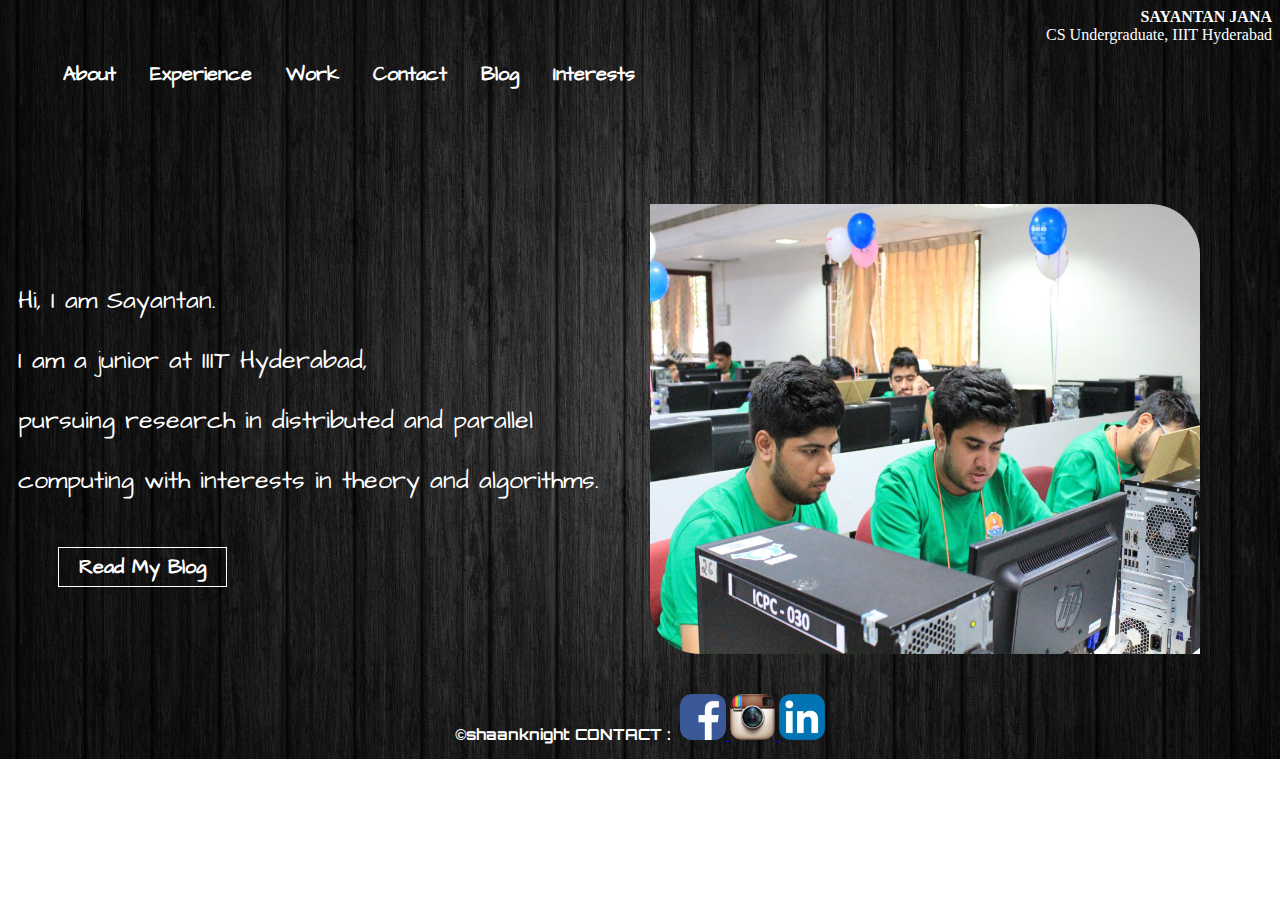
<file: index.html>
<!DOCTYPE html>
<html lang="en">
	<head>
		<meta name="viewport" content="width=device-width, initial-scale=1.0">
		<meta charset="UTF-8">
		<title> Sayantan | shaanknight </title>
		<link rel="shortcut icon" href="images/logo.png">
		<link rel="stylesheet" href="homepage.css">
		<link href="https://fonts.googleapis.com/css?family=Spectral+SC" rel="stylesheet">
		<link href="https://fonts.googleapis.com/css?family=Orbitron" rel="stylesheet">
		<link href="https://fonts.googleapis.com/css?family=Architects+Daughter" rel="stylesheet">
		<link rel="stylesheet" href="note.css">
	</head>
	<body style="background-image: url(images/indb.jpg);background-size:cover;background-repeat:no-repeat">
		<div class="top" style="color: white"><b>SAYANTAN JANA</b><br>
			CS Undergraduate, IIIT Hyderabad
		</div>
		<div>
			<ul class="tag">
				<li><a href="about.html"><b> About </b></a></li>
				<li><a href="about.html"><b> Experience </b></a></li>
				<li><a href="about.html"><b> Work </b></a></li>
				<li><a href="about.html"><b> Contact </b></a></li>
				<li><a href="about.html"><b> Blog </b></a></li>
				<li><a href="about.html"><b> Interests </b></a></li>
			</ul>
		</div>
		<br><br><br><br><br>
		<div class="column left">
			<br><br><br>
			<div id="lcentx">
				<p>
				Hi, I am Sayantan.
				</p>
				<p>
				I am a junior at IIIT Hyderabad,
				</p>
				<p>
				pursuing research in distributed and parallel 
				</p>
				<p>
				computing with interests in theory and algorithms.
				</p>
				<div>
				<ul class="options">	
					<li><a href="homepage.html"><b> Read My Blog </b></a></li>
				</ul>
				</div>
			</div>
		</div>
		<div class="column right">
			<img src="images/icpc.jpg" alt="collag" width="550" height="450">
		</div>
		<br><br><br>
		
		<br><br><br><br><br><br><br><br><br>
		<div class="foot">
			<p>
			<b>&#169;shaanknight CONTACT :&nbsp;</b>
			<a href="https://www.facebook.com/shaan.knight.395">
				<img class="round" src="images/fb.png" alt="hi">
			</a>
			<a href="https://www.instagram.com/shaanknight/">
				<img class="round" src="images/insta.png" alt="hi">
			</a>
			<a href="https://www.linkedin.com/in/sayantan-jana-7442aa174/">
				<img class="round" src="images/linkedIn.png" alt="hi">
			</a>
			</p>
		</div>
	</body>
</html>
</file>
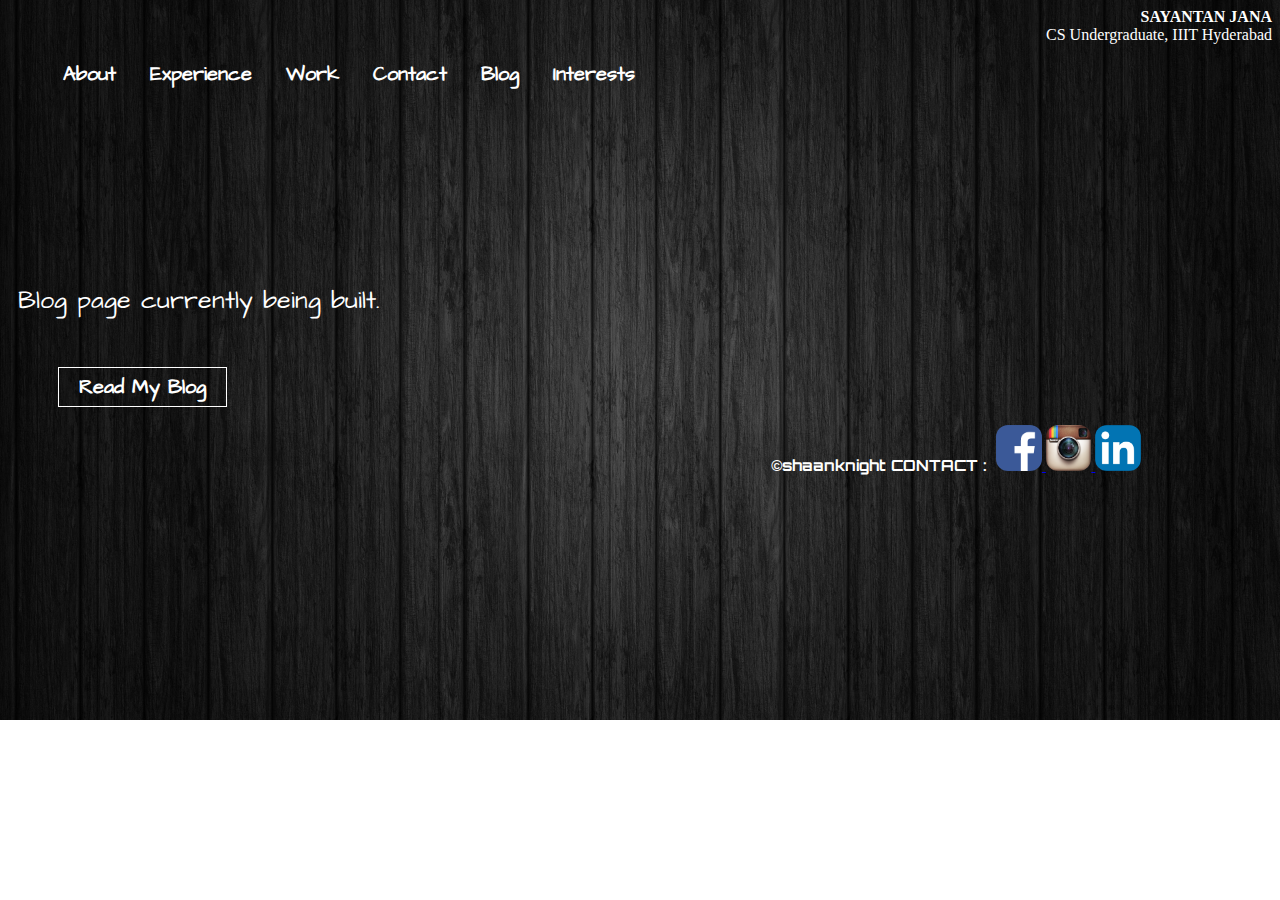
<file: blog.html>
<!DOCTYPE html>
<html lang="en">
	<head>
		<meta name="viewport" content="width=device-width, initial-scale=1.0">
		<meta charset="UTF-8">
		<title> Sayantan | shaanknight </title>
		<link rel="shortcut icon" href="images/logo.png">
		<link rel="stylesheet" href="homepage.css">
		<link href="https://fonts.googleapis.com/css?family=Spectral+SC" rel="stylesheet">
		<link href="https://fonts.googleapis.com/css?family=Orbitron" rel="stylesheet">
		<link href="https://fonts.googleapis.com/css?family=Architects+Daughter" rel="stylesheet">
		<link rel="stylesheet" href="note.css">
	</head>
	<body style="background-image: url(images/indb.jpg);background-size:cover;background-repeat:no-repeat">
		<div class="top" style="color: white"><b>SAYANTAN JANA</b><br>
			CS Undergraduate, IIIT Hyderabad
		</div>
		<div>
			<ul class="tag">
				<li><a href="about.html"><b> About </b></a></li>
				<li><a href="experience.html"><b> Experience </b></a></li>
				<li><a href="work.html"><b> Work </b></a></li>
				<li><a href="contact.html"><b> Contact </b></a></li>
				<li><a href="blog.html"><b> Blog </b></a></li>
				<li><a href="interests.html"><b> Interests </b></a></li>
			</ul>
		</div>
		<br><br><br><br><br>
		<div class="column left">
			<br><br><br>
			<div id="lcentx">
				<p>
				Blog page currently being built.
				</p>
				<div>
				<ul class="options">	
					<li><a href="blog.html"><b> Read My Blog </b></a></li>
				</ul>
				</div>
			</div>
		</div>
		<br><br><br>
		
		<br><br><br><br><br><br><br><br><br>
		<div class="foot">
			<p>
			<b>&#169;shaanknight CONTACT :&nbsp;</b>
			<a href="https://www.facebook.com/shaan.knight.395">
				<img class="round" src="images/fb.png" alt="hi">
			</a>
			<a href="https://www.instagram.com/shaanknight/">
				<img class="round" src="images/insta.png" alt="hi">
			</a>
			<a href="https://www.linkedin.com/in/sayantan-jana-7442aa174/">
				<img class="round" src="images/linkedIn.png" alt="hi">
			</a>
			</p>
		</div>
	</body>
</html>
</file>
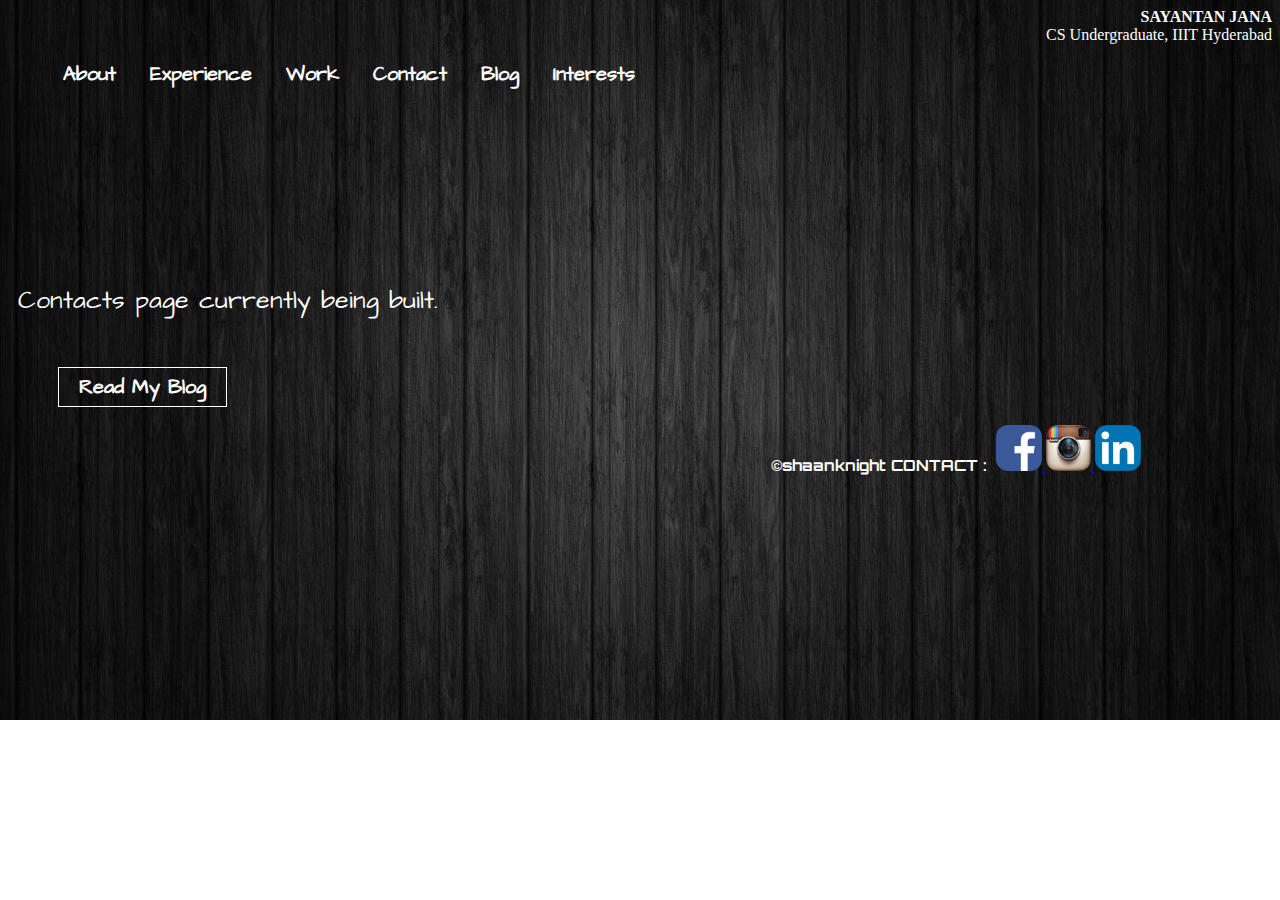
<file: contact.html>
<!DOCTYPE html>
<html lang="en">
	<head>
		<meta name="viewport" content="width=device-width, initial-scale=1.0">
		<meta charset="UTF-8">
		<title> Sayantan | shaanknight </title>
		<link rel="shortcut icon" href="images/logo.png">
		<link rel="stylesheet" href="homepage.css">
		<link href="https://fonts.googleapis.com/css?family=Spectral+SC" rel="stylesheet">
		<link href="https://fonts.googleapis.com/css?family=Orbitron" rel="stylesheet">
		<link href="https://fonts.googleapis.com/css?family=Architects+Daughter" rel="stylesheet">
		<link rel="stylesheet" href="note.css">
	</head>
	<body style="background-image: url(images/indb.jpg);background-size:cover;background-repeat:no-repeat">
		<div class="top" style="color: white"><b>SAYANTAN JANA</b><br>
			CS Undergraduate, IIIT Hyderabad
		</div>
		<div>
			<ul class="tag">
				<li><a href="about.html"><b> About </b></a></li>
				<li><a href="experience.html"><b> Experience </b></a></li>
				<li><a href="work.html"><b> Work </b></a></li>
				<li><a href="contact.html"><b> Contact </b></a></li>
				<li><a href="blog.html"><b> Blog </b></a></li>
				<li><a href="interests.html"><b> Interests </b></a></li>
			</ul>
		</div>
		<br><br><br><br><br>
		<div class="column left">
			<br><br><br>
			<div id="lcentx">
				<p>
				Contacts page currently being built.
				</p>
				<div>
				<ul class="options">	
					<li><a href="blog.html"><b> Read My Blog </b></a></li>
				</ul>
				</div>
			</div>
		</div>
		<br><br><br>
		
		<br><br><br><br><br><br><br><br><br>
		<div class="foot">
			<p>
			<b>&#169;shaanknight CONTACT :&nbsp;</b>
			<a href="https://www.facebook.com/shaan.knight.395">
				<img class="round" src="images/fb.png" alt="hi">
			</a>
			<a href="https://www.instagram.com/shaanknight/">
				<img class="round" src="images/insta.png" alt="hi">
			</a>
			<a href="https://www.linkedin.com/in/sayantan-jana-7442aa174/">
				<img class="round" src="images/linkedIn.png" alt="hi">
			</a>
			</p>
		</div>
	</body>
</html>
</file>
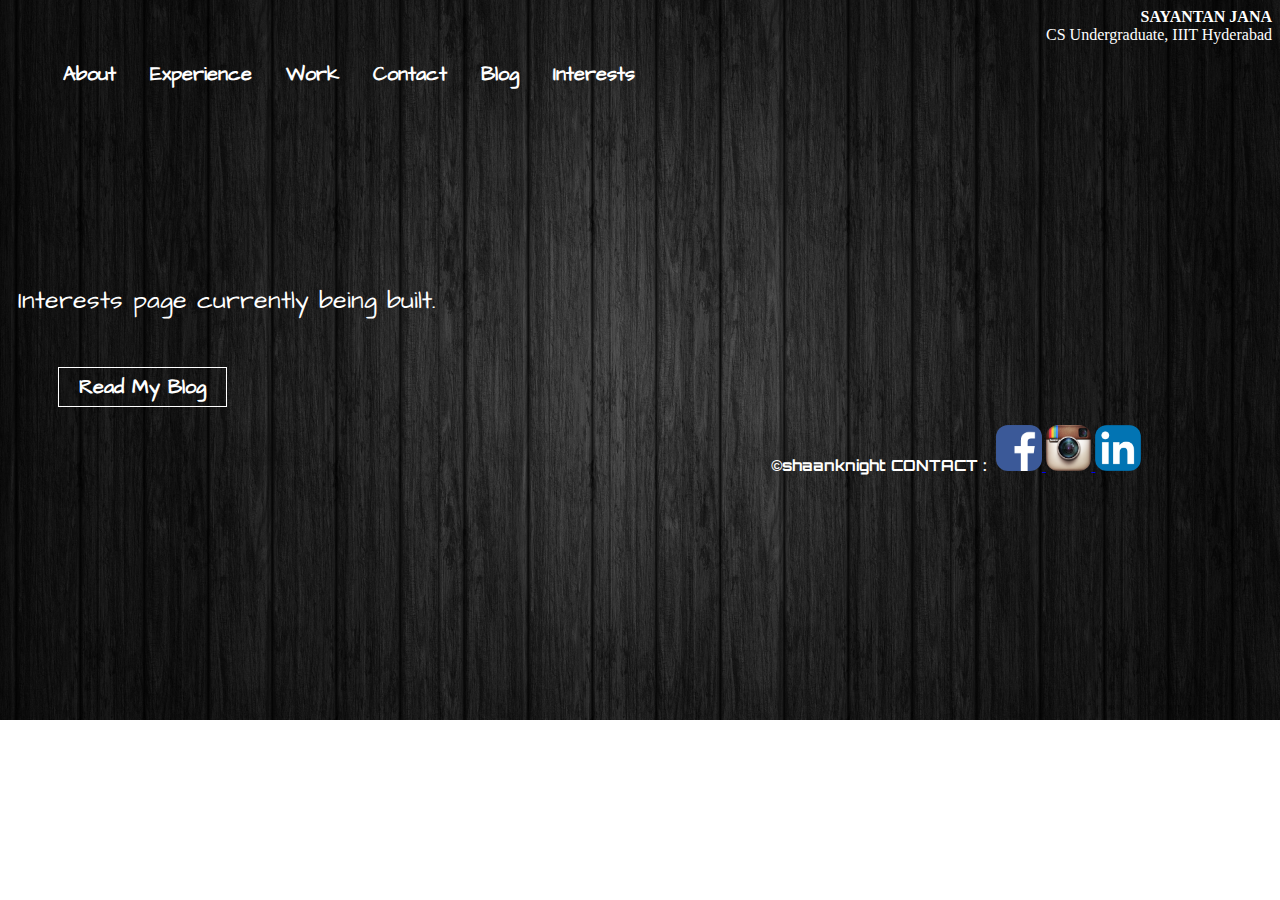
<file: interests.html>
<!DOCTYPE html>
<html lang="en">
	<head>
		<meta name="viewport" content="width=device-width, initial-scale=1.0">
		<meta charset="UTF-8">
		<title> Sayantan | shaanknight </title>
		<link rel="shortcut icon" href="images/logo.png">
		<link rel="stylesheet" href="homepage.css">
		<link href="https://fonts.googleapis.com/css?family=Spectral+SC" rel="stylesheet">
		<link href="https://fonts.googleapis.com/css?family=Orbitron" rel="stylesheet">
		<link href="https://fonts.googleapis.com/css?family=Architects+Daughter" rel="stylesheet">
		<link rel="stylesheet" href="note.css">
	</head>
	<body style="background-image: url(images/indb.jpg);background-size:cover;background-repeat:no-repeat">
		<div class="top" style="color: white"><b>SAYANTAN JANA</b><br>
			CS Undergraduate, IIIT Hyderabad
		</div>
		<div>
			<ul class="tag">
				<li><a href="about.html"><b> About </b></a></li>
				<li><a href="experience.html"><b> Experience </b></a></li>
				<li><a href="work.html"><b> Work </b></a></li>
				<li><a href="contact.html"><b> Contact </b></a></li>
				<li><a href="blog.html"><b> Blog </b></a></li>
				<li><a href="interests.html"><b> Interests </b></a></li>
			</ul>
		</div>
		<br><br><br><br><br>
		<div class="column left">
			<br><br><br>
			<div id="lcentx">
				<p>
				Interests page currently being built.
				</p>
				<div>
				<ul class="options">	
					<li><a href="blog.html"><b> Read My Blog </b></a></li>
				</ul>
				</div>
			</div>
		</div>
		<br><br><br>
		
		<br><br><br><br><br><br><br><br><br>
		<div class="foot">
			<p>
			<b>&#169;shaanknight CONTACT :&nbsp;</b>
			<a href="https://www.facebook.com/shaan.knight.395">
				<img class="round" src="images/fb.png" alt="hi">
			</a>
			<a href="https://www.instagram.com/shaanknight/">
				<img class="round" src="images/insta.png" alt="hi">
			</a>
			<a href="https://www.linkedin.com/in/sayantan-jana-7442aa174/">
				<img class="round" src="images/linkedIn.png" alt="hi">
			</a>
			</p>
		</div>
	</body>
</html>
</file>
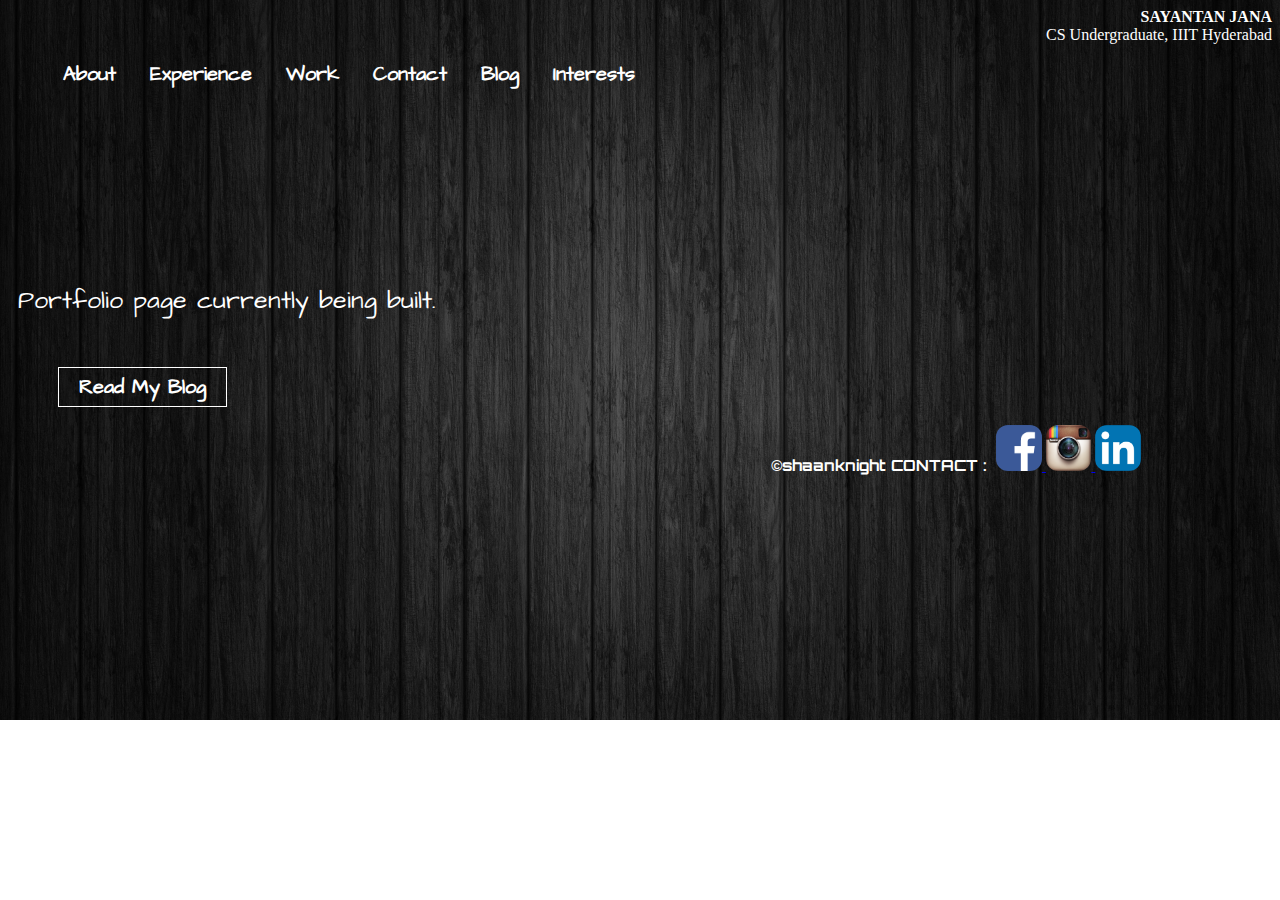
<file: work.html>
<!DOCTYPE html>
<html lang="en">
	<head>
		<meta name="viewport" content="width=device-width, initial-scale=1.0">
		<meta charset="UTF-8">
		<title> Sayantan | shaanknight </title>
		<link rel="shortcut icon" href="images/logo.png">
		<link rel="stylesheet" href="homepage.css">
		<link href="https://fonts.googleapis.com/css?family=Spectral+SC" rel="stylesheet">
		<link href="https://fonts.googleapis.com/css?family=Orbitron" rel="stylesheet">
		<link href="https://fonts.googleapis.com/css?family=Architects+Daughter" rel="stylesheet">
		<link rel="stylesheet" href="note.css">
	</head>
	<body style="background-image: url(images/indb.jpg);background-size:cover;background-repeat:no-repeat">
		<div class="top" style="color: white"><b>SAYANTAN JANA</b><br>
			CS Undergraduate, IIIT Hyderabad
		</div>
		<div>
			<ul class="tag">
				<li><a href="about.html"><b> About </b></a></li>
				<li><a href="experience.html"><b> Experience </b></a></li>
				<li><a href="work.html"><b> Work </b></a></li>
				<li><a href="contact.html"><b> Contact </b></a></li>
				<li><a href="blog.html"><b> Blog </b></a></li>
				<li><a href="interests.html"><b> Interests </b></a></li>
			</ul>
		</div>
		<br><br><br><br><br>
		<div class="column left">
			<br><br><br>
			<div id="lcentx">
				<p>
				Portfolio page currently being built.
				</p>
				<div>
				<ul class="options">	
					<li><a href="blog.html"><b> Read My Blog </b></a></li>
				</ul>
				</div>
			</div>
		</div>
		<br><br><br>
		
		<br><br><br><br><br><br><br><br><br>
		<div class="foot">
			<p>
			<b>&#169;shaanknight CONTACT :&nbsp;</b>
			<a href="https://www.facebook.com/shaan.knight.395">
				<img class="round" src="images/fb.png" alt="hi">
			</a>
			<a href="https://www.instagram.com/shaanknight/">
				<img class="round" src="images/insta.png" alt="hi">
			</a>
			<a href="https://www.linkedin.com/in/sayantan-jana-7442aa174/">
				<img class="round" src="images/linkedIn.png" alt="hi">
			</a>
			</p>
		</div>
	</body>
</html>
</file>
<file: homepage.css>
<link href="https://fonts.googleapis.com/css?family=Orbitron|Spectral+SC|Antic+Slab" rel="stylesheet">
.tag{
	float: right;
	list-style:none;
	margin-top: 30px;
}
.tag li{
	display: inline-block;
}
.tag li a{
	color: white;
	text-decoration:none;
	padding: 5px 15px;
	font-family: 'Architects Daughter', cursive;
	font-size: 20px;
	animation-name: headr;
	animation-duration: 2s;
}
.tag li.active a{
	border: 1px solid white;
}
.tag li a:hover{
	border: 1px solid white;
}
.options{
	float: left;
	list-style:none;
	margin-top: 30 px;
}
.options li{
	display: inline-block;
}
.options li a{
	color: white;
	text-decoration:none;
	padding: 5px 20px;
	font-family:  'Architects Daughter', cursive;
	font-size: 20px;
	border: 1px solid white;
	animation-name: headr;
	animation-duration: 4s;
}
.options li a:hover{
	background-color:darkorange;
}
#centx{
	font-family: 'Spectral SC', serif;
	font-size: 25px;
	color: white;
	animation-name: headr;
	animation-duration: 8s;
}
#lcentx{
	font-family: 'Architects Daughter', cursive;
	font-size: 25px;
	color: white;
	animation-name: headr;
	animation-duration: 8s;
}
#aboutcentx{
	font-family: 'Architects Daughter', cursive;
	font-size: 22px;
	color: white;
	animation-name: headr;
	animation-duration: 8s;
}
.top{
	right: 0;
	top: 0;
	width: 100%;
	color:white;
	text-align: right;
}
footer{
	width: 100%;
	color: white;
	text-align: center;
	font-family: 'Orbitron', sans-serif;
	font-size: 95%;
	animation-name: headr;
	animation-duration: 12s;
}
.foot{
	width: 100%;
	color:white;
	text-align: center;
	font-family: 'Orbitron', sans-serif;
	font-size: 95%;
	left=0;
	bottom:0;
	animation-name: headr;
	animation-duration: 6s;
}
.round{
	border-radius: 12px;
	height: 3.6%;
	width: 3.6%;
}
.round:hover{
	background-color: white;
	border: solid black;
}
#desc{
	font-family: 'Antic Slab', serif;
	font-size: 18px;
	color: white;
}
#contents {
	width: 100%;
}
nav {
	float: left;
	max-width: 160px;
	margin: 0;
	padding: 1em;
}

nav ul {
	list-style-type: none;
	padding: 0;
}

nav ul a {
	text-decoration: none;
	font-family: 'Spectral SC', serif;
	font-size: 25 px;
	color: white;
	animation-name: headr;
	animation-duration: 6s;
}
nav ul li a{
	position: relative;
	top: 0;
	transition: top ease 1s;
}
nav ul li a:hover{
	top: -10px;
}
article {
	margin-left: 170px;
	padding: 1em;
	overflow: hidden;
	color: white;
	animation-name: headr;
	animation-duration: 8s;
}
@keyframes headr{
	from {opacity: 0;}
	to {opacity: 1;}
}
</file>
<file: note.css>
* {
	box-sizing: border-box;
}
.column{
	float: left;
	padding: 10px;
	height: 500px;
}
.left{
	width: 50%;
}
.right{
	width: 50%;
}
.right img{
	border-radius: 0px 50px 0px 50px;
	animation-name: sli;
	animation-duration: 3s;
	animation-iteration-count: infinite;
}
.right img:hover{
	border-radius: 50px 0px 50px 0px;
	width: 500;
	height: 420;
	opacity:0.7;
	animation: none;
}
@keyframes sli{
	0%{
		opacity:1;
	}
	25%{
		opacity:1;
	}
	50%{
		opacity:1;
	}
	90%{
		opacity:1;
	}
}
@media only screen and (max-width: 700px){
	.column {
		width: 50%;
		margin: 6px 0;
	}
}
@media only screen and (max-width: 500px){
	.column {
		width: 100%;
	}
	.right img{
		width: 300px;
		height: 300px;
	}
}
</file>
